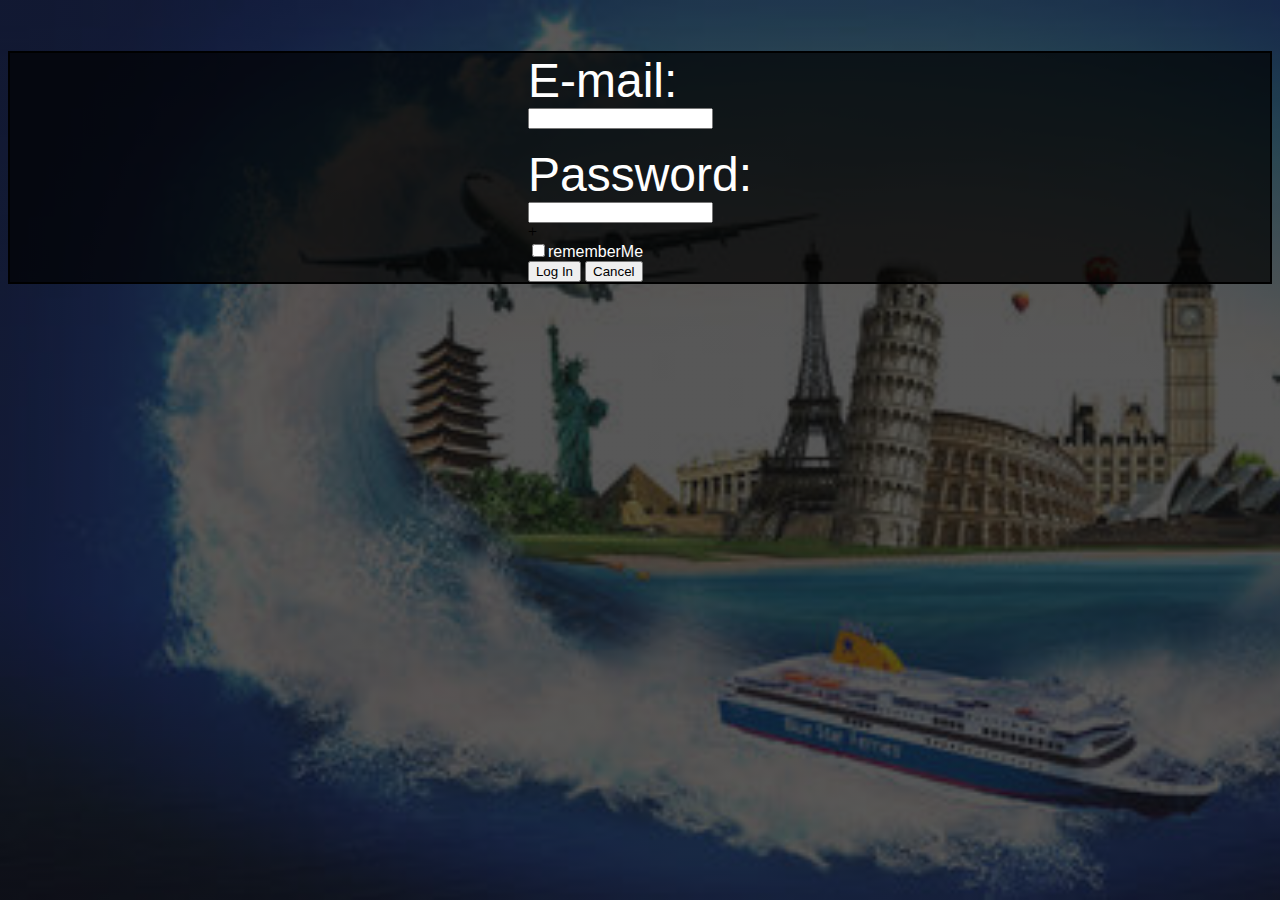
<file: login.html>
<!DOCTYPE html>
<html lang="en">
<head>
    <meta charset="UTF-8">
    <meta http-equiv="X-UA-Compatible" content="IE=edge">
    <meta name="viewport" content="width=device-width, initial-scale=1.0">

    <title>Document</title>
    <style>
        body{
            background-image:linear-gradient(rgba(17, 17, 17, 0.7), rgba(17, 17, 17, 0.7)), url("images/img1.jpg");
            background-attachment: fixed;
            background-size: cover;
            background-repeat: no-repeat;
        }
        label{
            font: 3em sans-serif;
            color:white ;
        }
        .rememberMe{
            font: 1em sans-serif;
            color:white ;
        }
        .box{
            display: flex;
            align-items: center;
            border: 2px solid black;
            flex-wrap: wrap;
            justify-content: space-evenly;
            margin-top: 4%;
            /* width: 100vw; */
            height: 100%;
            background-color: rgba(0, 0, 0, 0.7);
        }
            #b1
        {
            border: none;
            background-color: #fa8a8a;
            /* padding: 0px 20px; */
            margin: auto 10px;
            height: 40px;
            box-shadow: 2px 2px 2px black;
            width: 90px;
            /* border: 1px solid orangered; */
            font-weight: bold;
            z-index: 9;
            border-radius: 15px;
        }
        #b1:active
        {
            transform: scale(0.98); /*this adds clicking effect on button*/
            box-shadow: 3px 2px 22px 1px rgba(0, 0, 0, 0.24);
        }
        #b1:hover
        {
            cursor: pointer;
        }
    </style>
</head>
<body>
    <div class="box">

        <div style="position: center;">

            <form action="index.html" class="">
                <label for="email">E-mail:</label>
                 <br><input type="email" name="myemail" id="">
                <br>
                <br>
                <label for="password">Password:</label>
                 <br><input type="password" name="mypass" id="">
                <div id="cancel">
                    +
                </div>

                <input type="checkbox" name="mybox" id="check"><span class="rememberMe">rememberMe</span>
                <div class="submit">
                    <button type="submit" class="sub">Log In</button>
                    <button type="submit" class="sub">Cancel</button>
                </div>
                
            </form>
        </div>
    </div>
</body>
</html>
</file>
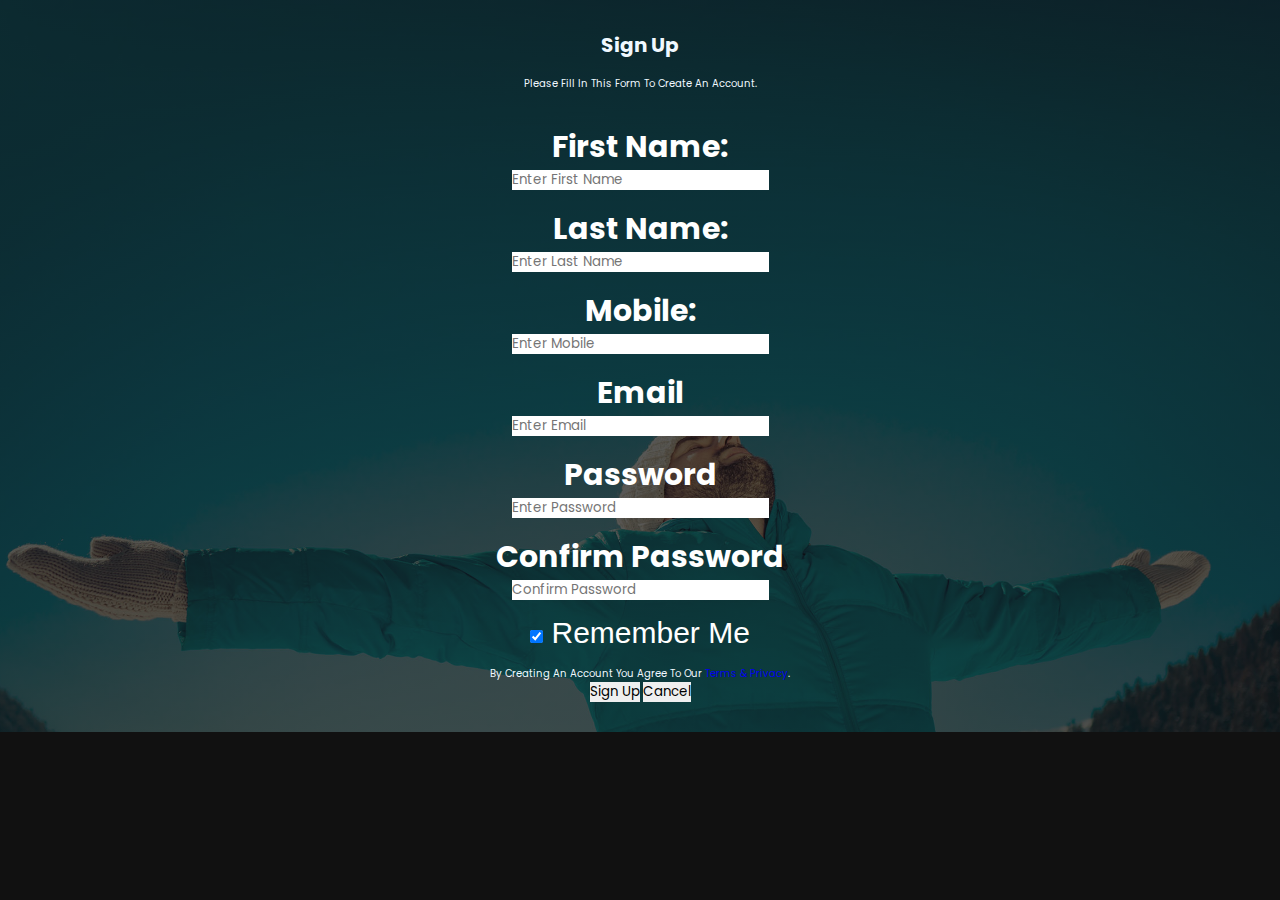
<file: signup.html>
<!DOCTYPE html>
<html lang="en">
<head>
    <meta charset="UTF-8">
    <meta http-equiv="X-UA-Compatible" content="IE=edge">
    <meta name="viewport" content="width=device-width, initial-scale=1.0">
    <link rel="stylesheet" href="css/style.css">
    <title>Document</title>
    <style>
        h1{
           color:aliceblue;
        }
        P{
            color: aliceblue;
        }
        </style>
</head>
<body>
   
        <div class="banner">
            <form action="index.html">
            <h1 id="sup">Sign Up</h1>
            <br>

            <p>Please fill in this form to create an account.</p>
            <br>
            <hr>
            <br>
            <label for="fname"> <b>First Name: </b></label>
           <br><input type="text" placeholder="Enter First Name" name="fname" id="">
            <br>
            <br>
            <label for="lname"><b>Last Name: </b></label>
            <br><input type="text" placeholder="Enter Last Name" name="lname" id="">
            <br>
            <br>
            <label for="mob"> <b>Mobile: </b></label>
           <br><input type="number" placeholder="Enter Mobile" name="" id="">
            <br>
            <br>
            <label for="email"><b>Email</b></label><br>
            <input type="text" placeholder="Enter Email" name="email">
            <br>
            <br>
      
            <label for="psw"><b>Password</b></label><br>
            <input type="password" placeholder="Enter Password" name="psw">
            <br>
            <br>
      
            <label for="psw-repeat"><b>Confirm Password</b></label><br>
            <input type="password" placeholder="Confirm password" name="psw-repeat">
            <br>
            <br>
      
            <label>
                <input type="checkbox" checked="checked" name="remember" id="rem"> Remember me
            </label>
            
            <br>
            <br>
            <p>By creating an account you agree to our <a href="#">Terms & Privacy</a>.</p>
            <div class="clearfix">
                <button type="submit" class="signupbtn">Sign Up</button>
                <button type="submit" id="cancelbtn" onclick="exitSP">Cancel</button>
            </div>
        </div>
        </form>
    </div>
</body>
</html>
</file>
<file: css/style.css>
@import url("https://fonts.googleapis.com/css2?family=Poppins:wght@100;300;400;500;600&display=swap");
* {
  font-family: 'Poppins', sans-serif;
  margin: 0;
  padding: 0;
  -webkit-box-sizing: border-box;
          box-sizing: border-box;
  outline: none;
  border: none;
  text-decoration: none;
  text-transform: capitalize;
  -webkit-transition: all .2s linear;
  transition: all .2s linear;
}

html {
  font-size: 62.5%;
  overflow-x: hidden;
  scroll-behavior: smooth;
  scroll-padding-top: 9rem;
}

html::-webkit-scrollbar {
  width: 1rem;
}

html::-webkit-scrollbar-track {
  background: #111;
}

html::-webkit-scrollbar-thumb {
  background: #29d9d5;
  border-radius: 5rem;
}

body {
  background: #111;
  overflow-x: hidden;
}

section {
  padding: 3rem 9%;
}

.heading {
  text-align: center;
  margin-bottom: 2rem;
}

.heading span {
  color: #29d9d5;
  font-size: 2rem;
}

.heading h1 {
  font-size: 4rem;
  color: #fff;
}

.btn {
  margin-top: 1rem;
  display: inline-block;
  padding: 1rem 3rem;
  font-size: 1.7rem;
  color: #29d9d5;
  border: 0.2rem solid #29d9d5;
  border-radius: 5rem;
  cursor: pointer;
  background: none;
}

.btn:hover {
  background: #29d9d5;
  color: #111;
}
label{
  font: 3em sans-serif;
  color:white ;
}

.header {
  position: fixed;
  top: 0;
  left: 0;
  right: 0;
  z-index: 1000;
  background: #222;
  display: -webkit-box;
  display: -ms-flexbox;
  display: flex;
  -webkit-box-align: center;
      -ms-flex-align: center;
          align-items: center;
  -webkit-box-pack: justify;
      -ms-flex-pack: justify;
          justify-content: space-between;
  padding: 1.5rem 9%;
}

.header .navbar a {
  font-size: 1.7rem;
  color: #aaa;
  display: inline-block;
  margin: 0 1rem;
}

.header .navbar a:hover {
  color: #29d9d5;
}

.header .btn {
  margin-top: 0;
}

.logo {
  font-size: 2.5rem;
  color: #fff;
  font-weight: bolder;
}

.logo i {
  color: #29d9d5;
  padding-right: .5rem;
}

#menu-btn {
  font-size: 2.5rem;
  color: #fff;
  cursor: pointer;
  display: none;
}

.home {
  margin: 0 auto;
  margin-top: 9rem;
  width: 90%;
  border-radius: 1rem;
  background: -webkit-gradient(linear, left top, left bottom, from(rgba(17, 17, 17, 0.7)), to(rgba(17, 17, 17, 0.7))), url(../images/dd2.jpg) no-repeat;
  background: linear-gradient(rgba(17, 17, 17, 0.7), rgba(17, 17, 17, 0.7)), url(../images/dd2.jpg) no-repeat;
  background-size: cover;
  background-position: center;
  display: -webkit-box;
  display: -ms-flexbox;
  display: flex;
  min-height: 80vh;
  display: flex;
  -webkit-box-align: center;
      -ms-flex-align: center;
          align-items: center;
  -webkit-box-pack: center;
      -ms-flex-pack: center;
          justify-content: center;
  padding-bottom: 5rem;
}

.home .content {
  text-align: center;
}

.home .content span {
  font-weight: bolder;
  color: transparent;
  -webkit-text-stroke: 0.1rem #fff;
  font-size: 4vw;
  display: block;
}

.home .content h3 {
  font-size: 6vw;
  color: #fff;
}

.home .content p {
  max-width: 60rem;
  margin: 1rem auto;
  font-size: 1.4rem;
  color: #aaa;
  line-height: 2;
}

.book-form {
  width: 80%;
  margin: 1rem auto;
  margin-top: -5rem;
  background: #222;
  border-radius: 1rem;
  -webkit-box-shadow: 0 0.5rem 1rem rgba(17, 17, 17, 0.3);
          box-shadow: 0 0.5rem 1rem rgba(17, 17, 17, 0.3);
  padding: 3rem 2rem;
}

.book-form form {
  display: -webkit-box;
  display: -ms-flexbox;
  display: flex;
  -webkit-box-align: end;
      -ms-flex-align: end;
          align-items: flex-end;
  -ms-flex-wrap: wrap;
      flex-wrap: wrap;
  gap: 1.5rem;
}

.book-form form .inputBox {
  -webkit-box-flex: 1;
      -ms-flex: 1 1 25rem;
          flex: 1 1 25rem;
}

.book-form form .inputBox span {
  font-size: 1.4rem;
  color: #aaa;
}

.book-form form .inputBox input {
  width: 100%;
  padding: 1.2rem 1.4rem;
  border-radius: 5rem;
  border: 0.2rem solid #29d9d5;
  font-size: 1.6rem;
  color: #aaa;
  text-transform: none;
  background: none;
  margin-top: 1rem;
}

.book-form form .btn {
  -webkit-box-flex: 1;
      -ms-flex: 1 1 15rem;
          flex: 1 1 15rem;
}

.about {
  display: -webkit-box;
  display: -ms-flexbox;
  display: flex;
  -webkit-box-align: center;
      -ms-flex-align: center;
          align-items: center;
  -ms-flex-wrap: wrap;
      flex-wrap: wrap;
  gap: 2rem;
  margin-top: 5rem;
}

.about .video-container {
  -webkit-box-flex: 1;
      -ms-flex: 1 1 42rem;
          flex: 1 1 42rem;
}

.about .video-container video {
  border-radius: 1rem;
  width: 100%;
}

.about .video-container .controls {
  text-align: center;
  padding: 2rem 0;
}

.about .video-container .controls span {
  display: inline-block;
  height: 2rem;
  width: 2rem;
  border-radius: 50%;
  background: #fff;
  cursor: pointer;
  margin: .7rem;
}

.about .video-container .controls span:hover {
  background: #29d9d5;
}

.about .content {
  -webkit-box-flex: 1;
      -ms-flex: 1 1 42rem;
          flex: 1 1 42rem;
  margin-bottom: 5rem;
}

.about .content span {
  color: #29d9d5;
  font-size: 2rem;
}

.about .content h3 {
  color: #fff;
  font-size: 4rem;
  margin-top: .5rem;
}

.about .content p {
  padding: 1rem 0;
  font-size: 1.4rem;
  color: #aaa;
  line-height: 2;
}

.destination .box-container {
  display: -ms-grid;
  display: grid;
  -ms-grid-columns: (minmax(27rem, 1fr))[auto-fit];
      grid-template-columns: repeat(auto-fit, minmax(27rem, 1fr));
  gap: 1.5rem;
}

.destination .box-container .box {
  border-radius: 1rem;
  overflow: hidden;
  background: #222;
}

.destination .box-container .box:hover img {
  -webkit-transform: scale(1.1);
          transform: scale(1.1);
}

.destination .box-container .box .image {
  height: 20rem;
  overflow: hidden;
  width: 100%;
}

.destination .box-container .box .image img {
  height: 100%;
  width: 100%;
  -o-object-fit: cover;
     object-fit: cover;
}

.destination .box-container .box .content {
  padding: 2rem;
  text-align: center;
}

.destination .box-container .box .content h3 {
  font-size: 2rem;
  color: #fff;
}

.destination .box-container .box .content p {
  padding: 1rem 0;
  font-size: 1.4rem;
  color: #aaa;
  line-height: 2;
}

.destination .box-container .box .content a {
  font-size: 1.7rem;
  color: #29d9d5;
}

.destination .box-container .box .content a:hover i {
  padding-left: 1rem;
}

.destination .box-container .box .content a i {
  padding-right: .5rem;
}

.services .box-container {
  display: -ms-grid;
  display: grid;
  -ms-grid-columns: (minmax(32rem, 1fr))[auto-fit];
      grid-template-columns: repeat(auto-fit, minmax(32rem, 1fr));
  gap: 1.5rem;
}

.services .box-container .box {
  background: #222;
  border-radius: 1rem;
  padding: 3rem;
  text-align: center;
  border: 0.2rem solid #111;
}

.services .box-container .box:hover {
  border: 0.2rem solid #29d9d5;
}

.services .box-container .box i {
  font-size: 4rem;
  color: #29d9d5;
  margin-bottom: 2rem;
}

.services .box-container .box h3 {
  font-size: 2rem;
  color: #fff;
}

.services .box-container .box p {
  padding: 1rem 0;
  font-size: 1.4rem;
  color: #aaa;
  line-height: 2;
}

.gallery .box-container {
  -webkit-columns: 3 25rem;
          columns: 3 25rem;
  -webkit-column-gap: 1.5rem;
          column-gap: 1.5rem;
}

.gallery .box-container .box {
  margin-bottom: 1rem;
  -webkit-column-break-inside: avoid;
          break-inside: avoid;
}

.gallery .box-container .box img {
  width: 100%;
  border-radius: 1rem;
  margin-bottom: 1rem;
}

.gallery .box-container .box span {
  font-size: 1.4rem;
  color: #aaa;
}

.gallery .box-container .box h3 {
  margin-top: .5rem;
  font-size: 2rem;
  color: #fff;
}

.review {
  display: -webkit-box;
  display: -ms-flexbox;
  display: flex;
  -webkit-box-align: center;
      -ms-flex-align: center;
          align-items: center;
  -ms-flex-wrap: wrap;
      flex-wrap: wrap;
  gap: 2rem;
}

.review .content {
  -webkit-box-flex: 1;
      -ms-flex: 1 1 42rem;
          flex: 1 1 42rem;
}

.review .content span {
  font-size: 2rem;
  color: #29d9d5;
}

.review .content h3 {
  font-size: 3rem;
  color: #fff;
}

.review .content p {
  font-size: 1.4rem;
  color: #aaa;
  padding: 1rem 0;
  line-height: 2;
}

.review .box-container {
  -webkit-box-flex: 1;
      -ms-flex: 1 1 42rem;
          flex: 1 1 42rem;
  display: -webkit-box;
  display: -ms-flexbox;
  display: flex;
  -ms-flex-wrap: wrap;
      flex-wrap: wrap;
  gap: 1.5rem;
}

.review .box-container .box {
  -webkit-box-flex: 1;
      -ms-flex: 1 1 20rem;
          flex: 1 1 20rem;
  border-radius: 1rem;
  padding: 2rem;
  background: #222;
  border: 0.2rem solid #111;
}

.review .box-container .box:hover {
  border: 0.2rem solid #29d9d5;
}

.review .box-container .box p {
  font-size: 1.4rem;
  padding-bottom: 1rem;
  line-height: 2;
  color: #aaa;
}

.review .box-container .box .user {
  display: -webkit-box;
  display: -ms-flexbox;
  display: flex;
  -webkit-box-align: center;
      -ms-flex-align: center;
          align-items: center;
  gap: 1rem;
}

.review .box-container .box .user img {
  height: 5rem;
  width: 5rem;
  border-radius: 50%;
}

.review .box-container .box .user h3 {
  font-size: 1.7rem;
  color: #fff;
}

.review .box-container .box .user span {
  color: #aaa;
  font-size: 1.5rem;
}

.blogs .box-container {
  display: -ms-grid;
  display: grid;
  -ms-grid-columns: (minmax(32rem, 1fr))[auto-fit];
      grid-template-columns: repeat(auto-fit, minmax(32rem, 1fr));
  gap: 1.5rem;
}

.blogs .box-container .box {
  border-radius: 1rem;
  background: #222;
  overflow: hidden;
}

.blogs .box-container .box:hover .image img {
  -webkit-transform: scale(1.1);
          transform: scale(1.1);
}

.blogs .box-container .box .image {
  height: 25rem;
  overflow: hidden;
  width: 100%;
}

.blogs .box-container .box .image img {
  height: 100%;
  width: 100%;
  -o-object-fit: cover;
     object-fit: cover;
}

.blogs .box-container .box .content {
  padding: 2rem;
}

.blogs .box-container .box .content .link {
  font-size: 2rem;
  color: #fff;
}

.blogs .box-container .box .content .link:hover {
  color: #29d9d5;
}

.blogs .box-container .box .content p {
  padding: 1rem 0;
  font-size: 1.4rem;
  color: #aaa;
  line-height: 2;
}

.blogs .box-container .box .content .icon {
  padding-top: 1rem;
  display: -webkit-box;
  display: -ms-flexbox;
  display: flex;
  -webkit-box-align: center;
      -ms-flex-align: center;
          align-items: center;
  -webkit-box-pack: justify;
      -ms-flex-pack: justify;
          justify-content: space-between;
}

.blogs .box-container .box .content .icon a {
  font-size: 1.4rem;
  color: #aaa;
}

.blogs .box-container .box .content .icon a:hover {
  color: #29d9d5;
}

.blogs .box-container .box .content .icon a i {
  padding-right: .5rem;
  color: #29d9d5;
}

.banner {
  background: -webkit-gradient(linear, left top, left bottom, from(rgba(17, 17, 17, 0.7)), to(rgba(17, 17, 17, 0.7))), url(../images/banner-bg.jpg) no-repeat;
  background: linear-gradient(rgba(17, 17, 17, 0.7), rgba(17, 17, 17, 0.7)), url(../images/banner-bg.jpg) no-repeat;
  background-size: cover;
  background-position: center;
  padding: 3rem 2rem;
  background-attachment: fixed;
  text-align: center;
}

.banner .content span {
  font-size: 2rem;
  color: #29d9d5;
}

.banner .content h3 {
  font-size: 4rem;
  color: #fff;
  margin-top: 1rem;
}

.banner .content p {
  max-width: 60rem;
  margin: 1rem auto;
  font-size: 1.4rem;
  color: #aaa;
  line-height: 2;
}

.footer .box-container {
  display: -ms-grid;
  display: grid;
  -ms-grid-columns: (minmax(25rem, 1fr))[auto-fit];
      grid-template-columns: repeat(auto-fit, minmax(25rem, 1fr));
  gap: 1.5rem;
}

.footer .box-container .box {
  padding: 1rem 0;
}

.footer .box-container .box .logo {
  padding-bottom: 1rem;
}

.footer .box-container .box h3 {
  font-size: 2.2rem;
  color: #fff;
  padding: 1rem 0;
}

.footer .box-container .box p {
  font-size: 1.4rem;
  color: #aaa;
  padding: 1rem 0;
  line-height: 2;
}

.footer .box-container .box p i {
  padding-right: .5rem;
  color: #29d9d5;
}

.footer .box-container .box .share {
  padding-top: 1rem;
}

.footer .box-container .box .share a {
  height: 4.5rem;
  width: 4.5rem;
  line-height: 4rem;
  font-size: 2rem;
  border-radius: 50%;
  font-size: 1.7rem;
  border: 0.2rem solid #29d9d5;
  color: #29d9d5;
  margin-right: .5rem;
  text-align: center;
}

.footer .box-container .box .share a:hover {
  background: #29d9d5;
  color: #111;
}

.footer .box-container .box .links {
  font-size: 1.4rem;
  color: #aaa;
  padding: 1rem 0;
  display: block;
}

.footer .box-container .box .links:hover {
  color: #29d9d5;
}

.footer .box-container .box .links:hover i {
  padding-right: 2rem;
}

.footer .box-container .box .links i {
  padding-right: .5rem;
  color: #29d9d5;
}

.footer .box-container .box form .email {
  width: 100%;
  border-radius: 5rem;
  border: 0.2rem solid #29d9d5;
  background: none;
  font-size: 1.5rem;
  text-transform: none;
  color: #aaa;
  margin-bottom: 1rem;
  padding: 1.2rem 1.4rem;
}

.credit {
  background: #222;
  text-align: center;
  font-size: 2rem;
  padding: 2rem 1rem;
  color: #aaa;
}

.credit span {
  color: #29d9d5;
}

@media (max-width: 991px) {
  html {
    font-size: 55%;
  }
  .header {
    padding: 1.5rem 2rem;
  }
  section {
    padding: 3rem 2rem;
  }
}

@media (max-width: 768px) {
  #menu-btn {
    display: inline-block;
  }
  .header .navbar {
    position: absolute;
    top: 99%;
    left: 0;
    right: 0;
    background: #222;
    -webkit-clip-path: polygon(0 0, 100% 0, 100% 0, 0 0);
            clip-path: polygon(0 0, 100% 0, 100% 0, 0 0);
  }
  .header .navbar.active {
    -webkit-clip-path: polygon(0 0, 100% 0, 100% 100%, 0 100%);
            clip-path: polygon(0 0, 100% 0, 100% 100%, 0 100%);
  }
  .header .navbar a {
    margin: 2rem;
    font-size: 2rem;
    display: block;
  }
  .home {
    margin-top: 10rem;
  }
  .home .content span {
    font-size: 8vw;
  }
  .home .content h3 {
    font-size: 9vw;
  }
}

@media (max-width: 450px) {
  html {
    font-size: 50%;
  }
  .about .content h3 {
    font-size: 3.5rem;
  }
  .banner .content h3 {
    font-size: 2.7rem;
  }
}
/*# sourceMappingURL=style.css.map */
</file>
